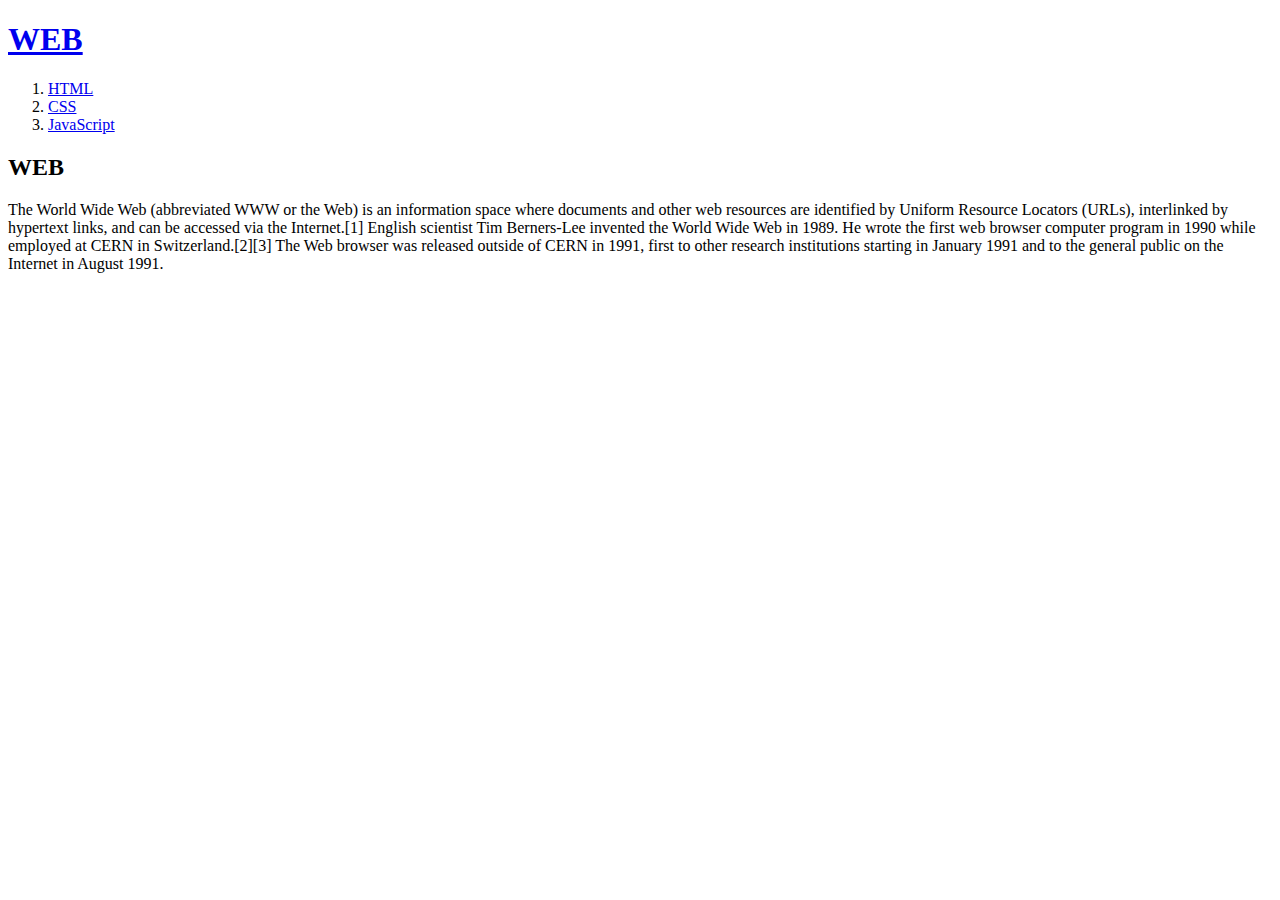
<file: index.html>
<!DOCTYPE html>
<html>
<head>
  <title>WEB - Welcome</title>
  <meta charset="UTF-8">
</head>
<body>
  <h1><a href="index.html">WEB</a></h1>
  <ol>
    <li><a href="1.html">HTML</a></li>
    <li><a href="2.html">CSS</a></li>
    <li><a href="3.html">JavaScript</a></li>
  </ol>
  <h2>WEB</h2>
  <p>The World Wide Web (abbreviated WWW or the Web) is an information space where documents and other web resources are identified by Uniform Resource Locators (URLs), interlinked by hypertext links, and can be accessed via the Internet.[1] English scientist Tim Berners-Lee invented the World Wide Web in 1989. He wrote the first web browser computer program in 1990 while employed at CERN in Switzerland.[2][3] The Web browser was released outside of CERN in 1991, first to other research institutions starting in January 1991 and to the general public on the Internet in August 1991.</p>
</body>
</html>
</file>
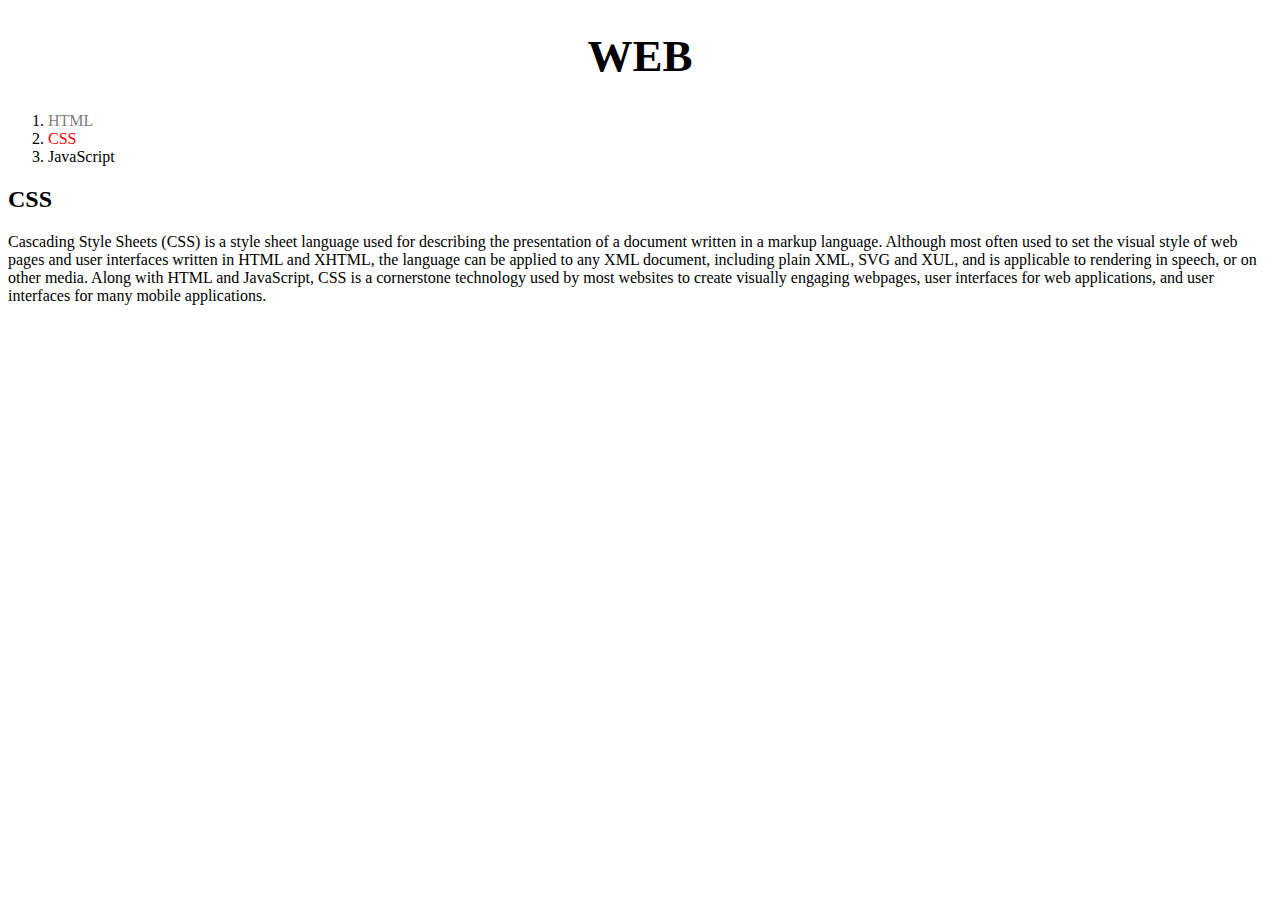
<file: 2.html>
<!DOCTYPE html>
<html>
<head>
  <title>WEB - CSS</title>
  <meta charset="UTF-8">
  <!--ID 선택자 >> 클래스 선택자 >> 태그 선택자의 우선순위를 가짐 -->
  <!--ID는 중복돼서는 안됌-->
  <style>
    a {
      color:black;
      text-decoration: none;
    }
    #active {
      color:red;
    }
    .saw {
      color:gray;
    }
    h1 {
      font-size: 45px;
      text-align: center;
    }
  </style>
</head>
<body>
  <h1><a href="index.html">WEB</a></h1>
  <ol>
    <li><a href="1.html" class="saw">HTML</a></li>
    <li><a href="2.html" class="saw" id="active">CSS</a></li>
    <li><a href="3.html">JavaScript</a></li>
  </ol>
  <h2>CSS</h2>
  <p>Cascading Style Sheets (CSS) is a style sheet language used for describing the presentation of a document written in a markup language. Although most often used to set the visual style of web pages and user interfaces written in HTML and XHTML, the language can be applied to any XML document, including plain XML, SVG and XUL, and is applicable to rendering in speech, or on other media. Along with HTML and JavaScript, CSS is a cornerstone technology used by most websites to create visually engaging webpages, user interfaces for web applications, and user interfaces for many mobile applications.</p>
  <p>
</body>
</html>
</file>
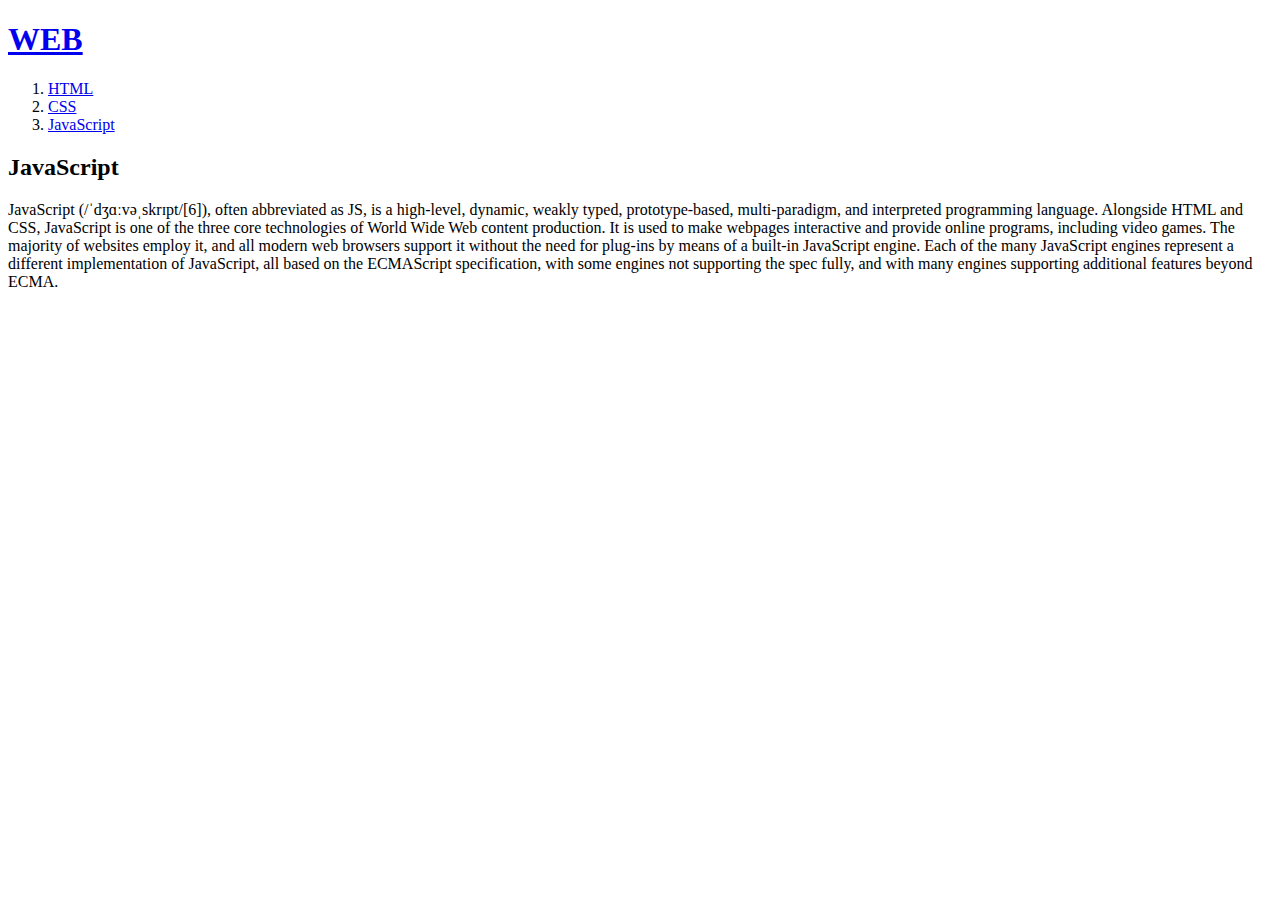
<file: 3.html>
<!DOCTYPE html>
<html>
<head>
  <title>WEB - JavaScript</title>
  <meta charset="UTF-8">
</head>
<body>
  <h1><a href="index.html">WEB</a></h1>
  <ol>
    <li><a href="1.html">HTML</a></li>
    <li><a href="2.html">CSS</a></li>
    <li><a href="3.html">JavaScript</a></li>
  </ol>
  <h2>JavaScript</h2>
  <p>JavaScript (/ˈdʒɑːvəˌskrɪpt/[6]), often abbreviated as JS, is a high-level, dynamic, weakly typed, prototype-based, multi-paradigm, and interpreted programming language. Alongside HTML and CSS, JavaScript is one of the three core technologies of World Wide Web content production. It is used to make webpages interactive and provide online programs, including video games. The majority of websites employ it, and all modern web browsers support it without the need for plug-ins by means of a built-in JavaScript engine. Each of the many JavaScript engines represent a different implementation of JavaScript, all based on the ECMAScript specification, with some engines not supporting the spec fully, and with many engines supporting additional features beyond ECMA.</p>
</body>
</html>
</file>
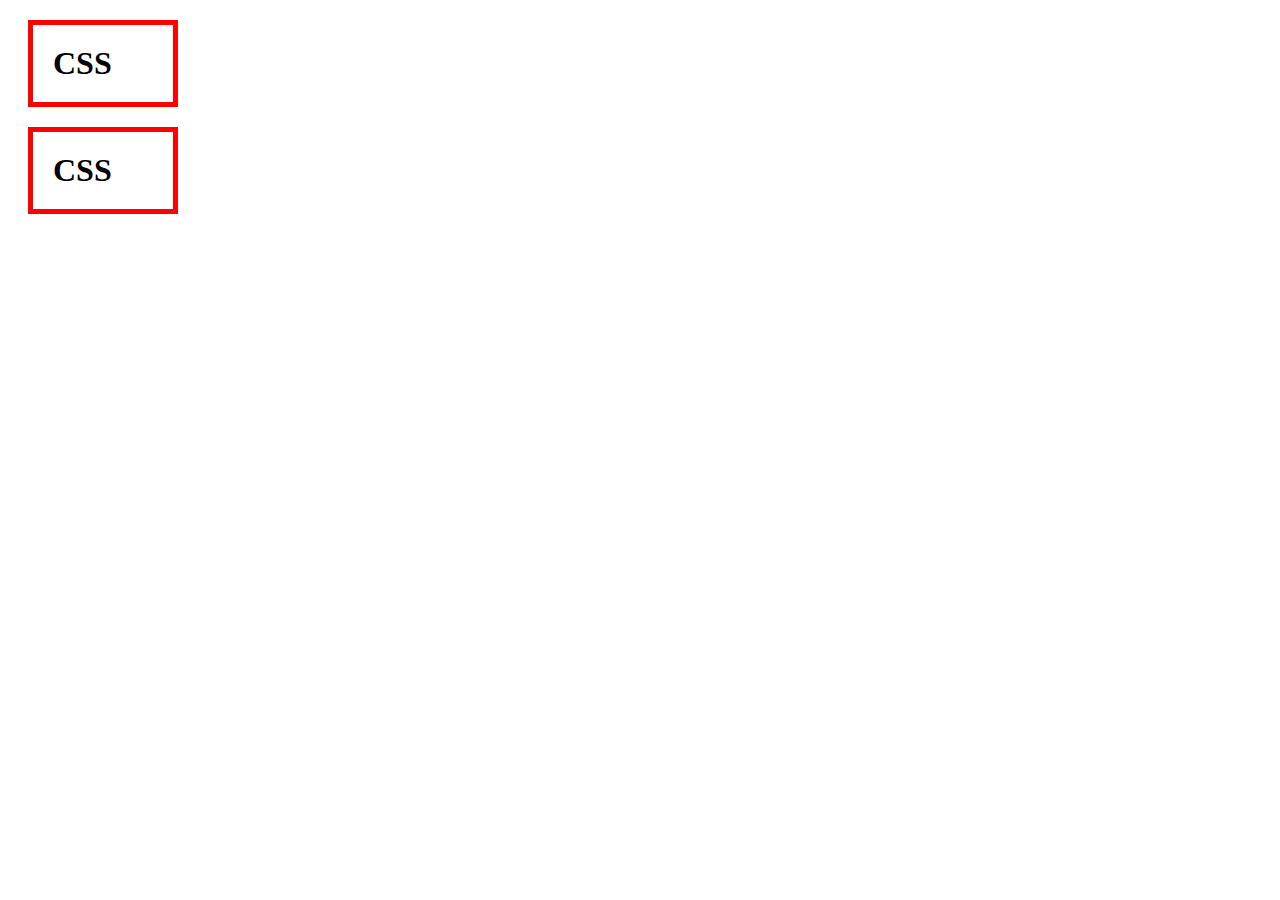
<file: box.html>
<!DOCTYPE html>
<html lang="en">
<head>
    <meta charset="UTF-8">
    <title></title>
    <style>
        /*
        block level element : 화면 전체를 쓰는 태그, display 속성을 통해 조정 가능
        */
        h1, a{
            /* border-width: 5px;
            border-color: red;
            border-style: solid; */
            border: 5px solid red;
            display: block;
            width: 100px;

            /* padding: 콘텐츠와 테두리 사이의 간격 */
            padding: 20px;
            /* margin : 테두리와 테두리 사이의 간격 */
            margin: 20px;
        }
        /*
        inline element : 자기 콘텐츠의 크기만큼만 쓰는 태그
        */
    </style>
</head>
<body>
    <h1>CSS</h1>  
    <h1>CSS</h1> 
</body>
</html>
</file>
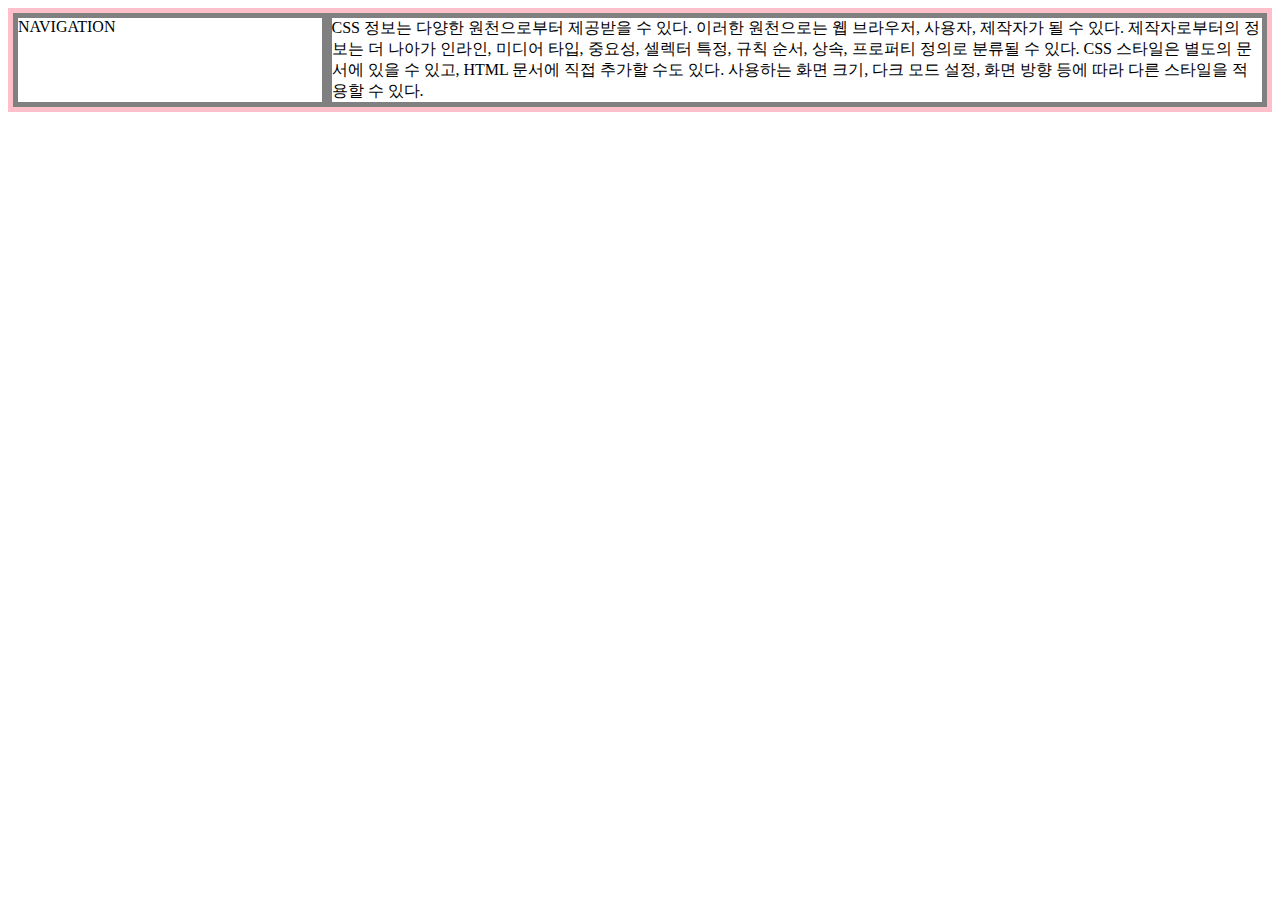
<file: grid.html>
<!DOCTYPE html>
<head>
    <meta charset="UTF-8">
    <title></title>
    <style>
        #grid{
            border: 5px solid pink;
            display: grid;
            grid-template-columns: 1fr 3fr;
        }
        div{
            border: 5px solid gray;
        }
    </style>
</head>
<body>
    <div id="grid">
        <div>NAVIGATION</div>
        <div>CSS 정보는 다양한 원천으로부터 제공받을 수 있다. 이러한 원천으로는 웹 브라우저, 사용자, 제작자가 될 수 있다. 제작자로부터의 정보는 더 나아가 인라인, 미디어 타입, 중요성, 셀렉터 특정, 규칙 순서, 상속, 프로퍼티 정의로 분류될 수 있다. CSS 스타일은 별도의 문서에 있을 수 있고, HTML 문서에 직접 추가할 수도 있다. 사용하는 화면 크기, 다크 모드 설정, 화면 방향 등에 따라 다른 스타일을 적용할 수 있다.</div>
    </div>
</body>
</html>
</file>
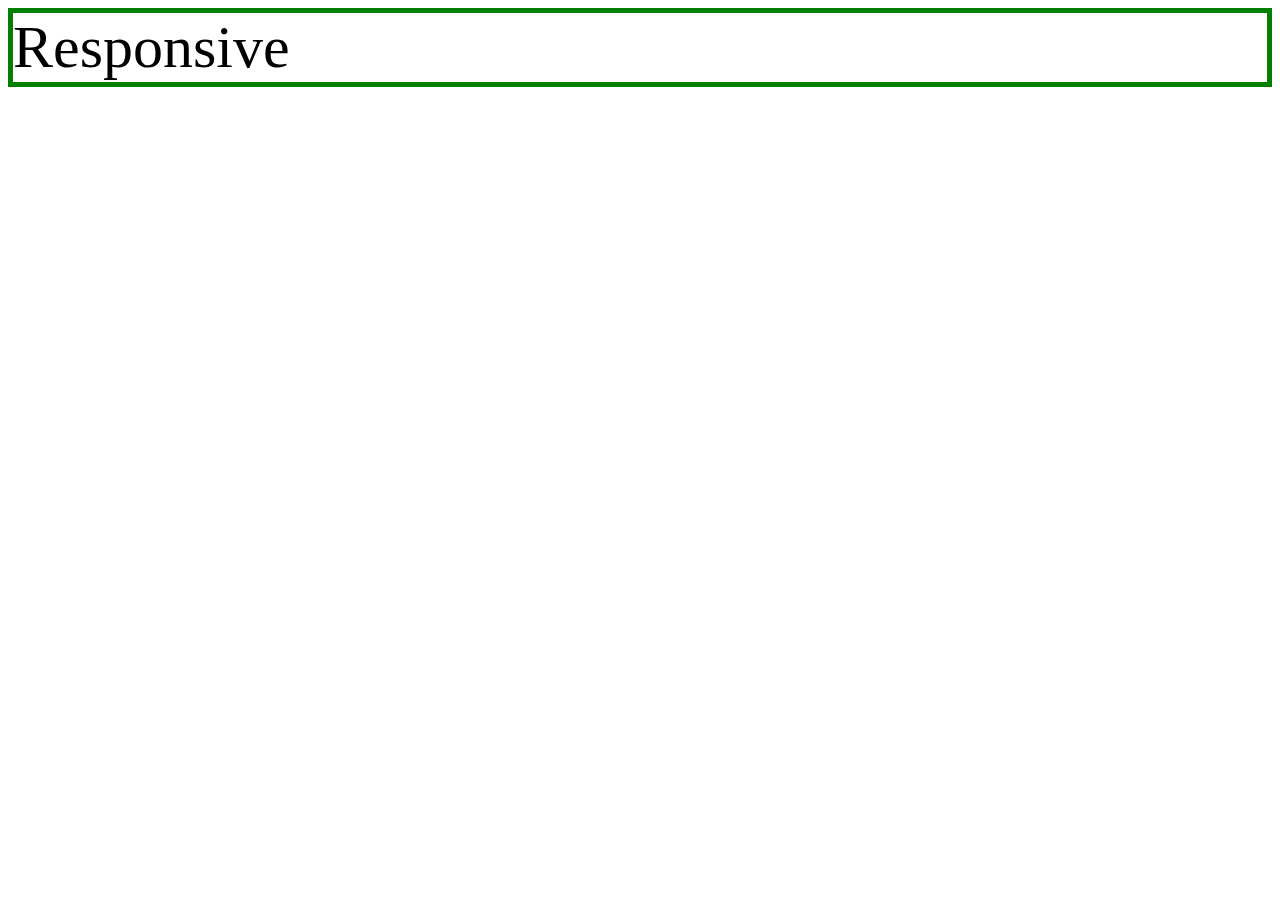
<file: mediaquery.html>
<!DOCTYPE html>
<head>
    <meta charset="UTF-8">
    <title></title>
    <style>
        div{
            border: 5px solid green;
            font-size: 60px;
        }
        @media(max-width:800px) {
            div{
                display: none;
            }
        }
    </style>
</head>
<body>
    <div>
        Responsive
    </div>
</body>
</html>
</file>
